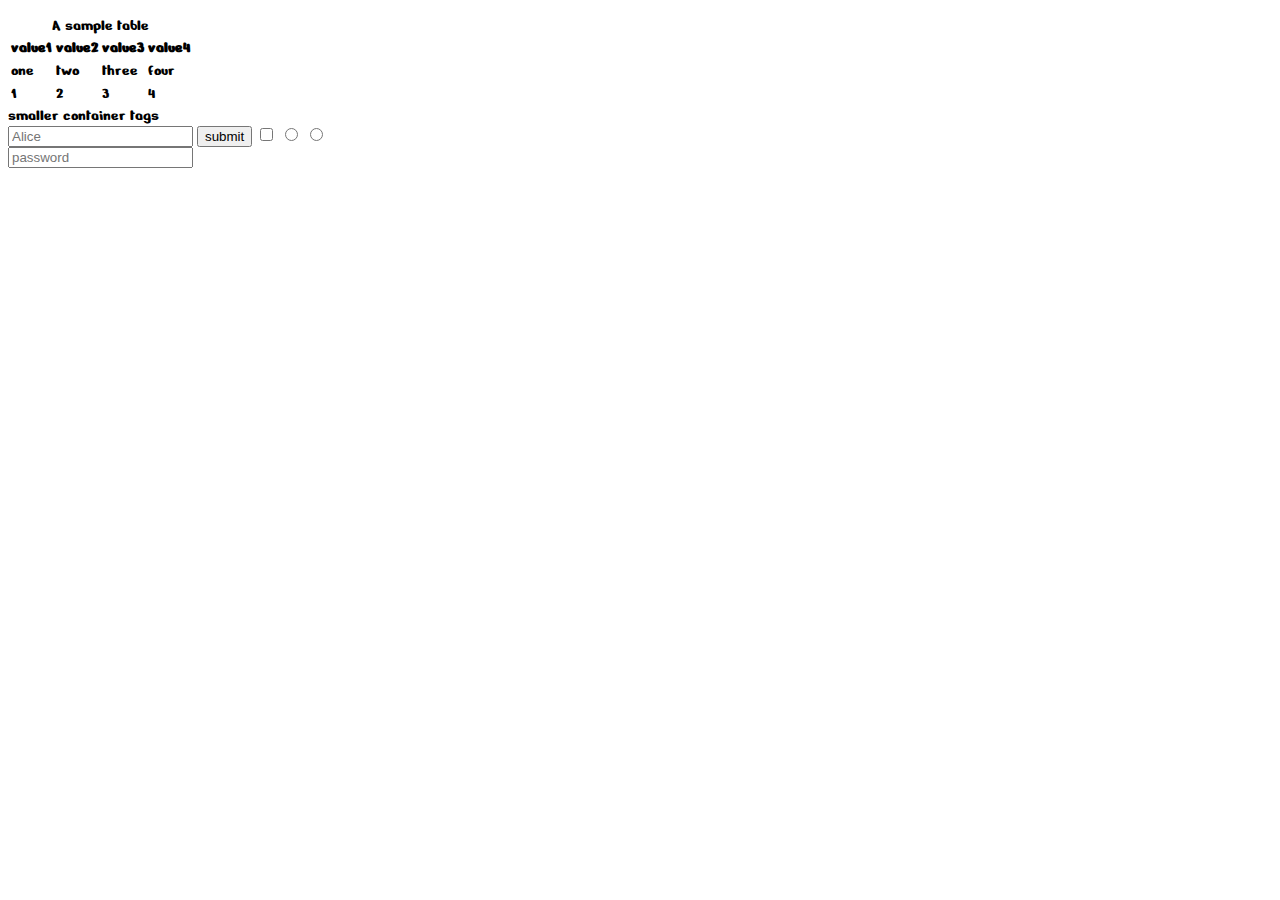
<file: index.html>
<!DOCTYPE html>
<html lang="en">
<head>
    <meta charset="UTF-8">
    <meta name="description" content="Demo webpage">
    <meta name="viewport" content="width=device-width, initial-scale=1.0">
    <title>Document</title>
    <link href="https://fonts.googleapis.com/css2?family=Lobster&display=swap" rel="stylesheet">
    <link href="https://fonts.googleapis.com/css2?family=Nerko+One&display=swap" rel="stylesheet">

    <style>
        body{
            font-family: Nerko one;
        }
    </style>
</head>
<body>
    <header>
        <nav>

        </nav>
    </header>

    <main>
        <article>

        </article>
        <dl>
            <dt></dt>
            <dd></dd>
        </dl>
        
        <table>
            <thead>
                <caption>A sample table</caption>
                <tr>
                    <th>value1</th>
                    <th>value2</th>
                    <th>value3</th>
                    <th>value4</th>
                </tr>
            </thead>
            <tbody>
                <tr>
                    <td>one</td>
                    <td>two</td>
                    <td>three</td>
                    <td>four</td>
                </tr>
                <tr>
                    <td>1</td>
                    <td>2</td>
                    <td>3</td>
                    <td>4</td>
                </tr>
            </tbody>
        </table>
        
        
        <div>
            smaller container tags
        </div>
        
        <form action="">
            <input type="text" placeholder="Alice">
            <input type="button" value="submit">
            <input type="checkbox">
            <input type="radio" name="a" value="a">
            <input type="radio" name="a" value="b">
        </form>
        
        <input type="password" placeholder="password">

    </main>
    
    <footer>

    </footer>
</body>
</html>
</file>
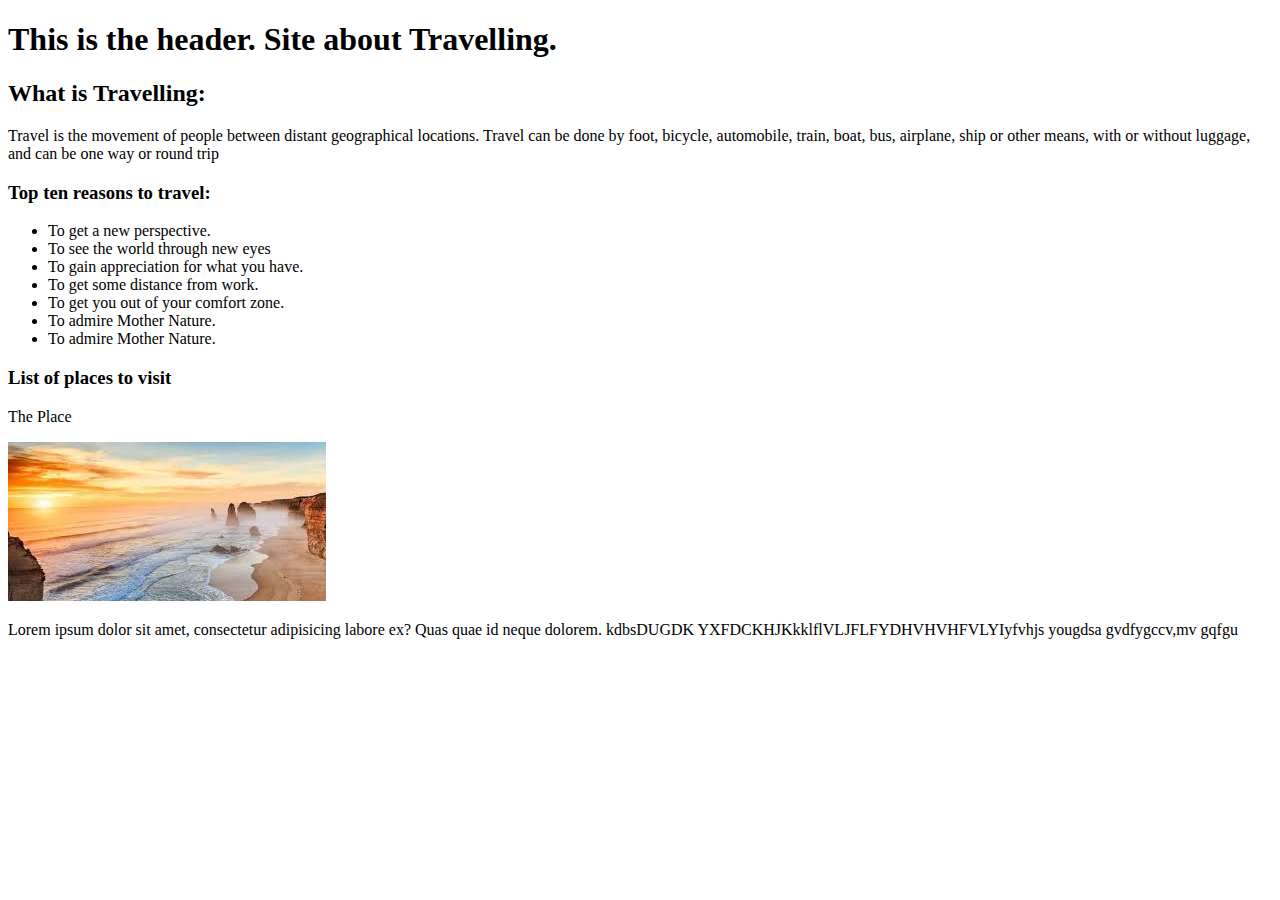
<file: sample.html>
<!DOCTYPE html>
<html lang="en">
    <head>
        <meta charset="UTF-8">
        <meta name="viewport" content="width=device-width, initial-scale=1.0">
        <title>Document</title>
    </head>
    <body>
        <header>
            <h1>This is the header. Site about Travelling.</h1>

        </header>

        <main>
            <section>
                <h2>What is Travelling:</h2>
                <p>
                    Travel is the movement of people 
                    between distant geographical locations. Travel can be done by foot, bicycle,
                    automobile, train, boat, bus, airplane, ship or other means, 
                    with or without luggage, and can be one way or round trip
                </p>
            </section>

            <article>
                <div>
                    <h3>Top ten reasons to travel:</h3>
                    <ul>
                        <li>To get a new perspective.</li>
                        <li>To see the world through new eyes</li>
                        <li>To gain appreciation for what you have.</li>
                        <li>To get some distance from work.</li>
                        <li>To get you out of your comfort zone.</li>
                        <li>To admire Mother Nature.</li>
                        <li>To admire Mother Nature.</li>
                    </ul>
                </div>

                <div>
                    <h3>List of places to visit</h3>
                    <p>The Place</p>
                    <img src="/images/img1.jpeg" alt="" srcset="">
                    <p>Lorem ipsum dolor sit amet, consectetur adipisicing
                        labore ex? Quas quae id neque dolorem.
                        kdbsDUGDK YXFDCKHJKkklflVLJFLFYDHVHVHFVLYIyfvhjs yougdsa
                        gvdfygccv,mv gqfgu
                    </p>
                </div>
            </article>

        </main>
    </body>

    <footer>
        
    </footer>
</html>
</file>
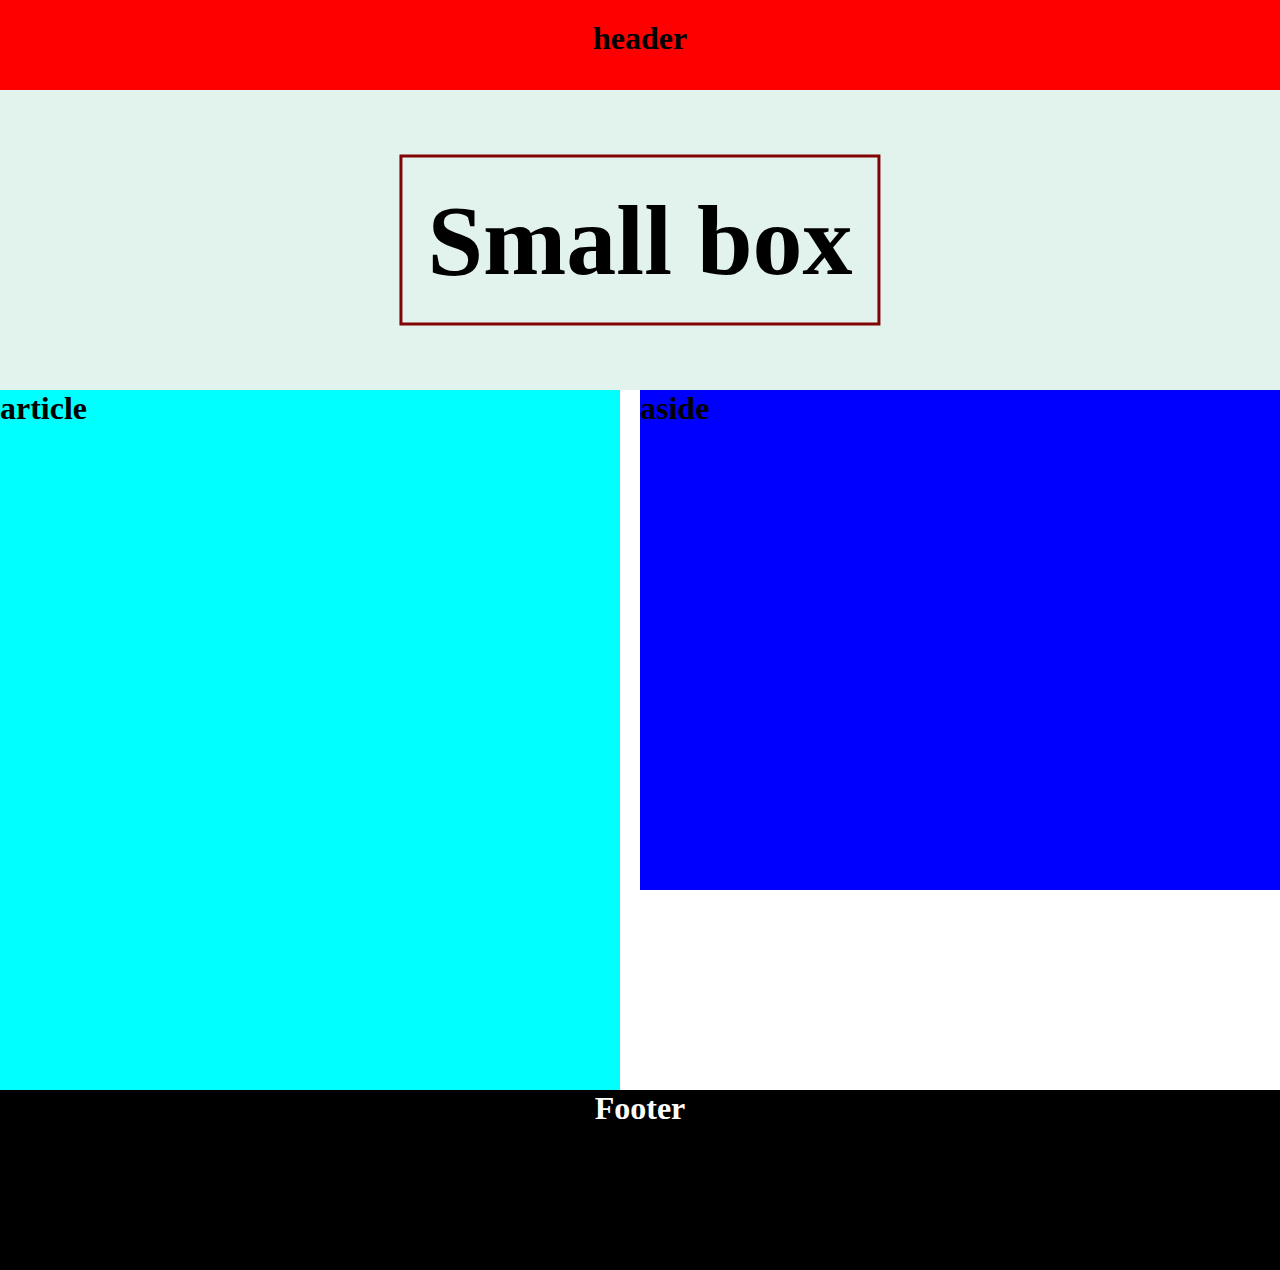
<file: sample1.html>
<html lang="en">
<head>
    <meta charset="UTF-8">
    <meta name="viewport" content="width=device-width, initial-scale=1.0">
    <title>Document</title>
    <link rel="stylesheet" href="samp.css">
</head>
<body>
    <header>
        <h1>header</h1>
    </header>

    <main>
        <section class="small-box">
            <h1>Small box</h1>
        </section>
        
        <div class="container">
            <article>
                <h1>article</h1>
            </article>

            <aside>
                <h1>aside</h1>
            </aside>
        </div>
    </main>

    <footer>
        <h1>Footer</h1>
    </footer>
</body>
</html>
</file>
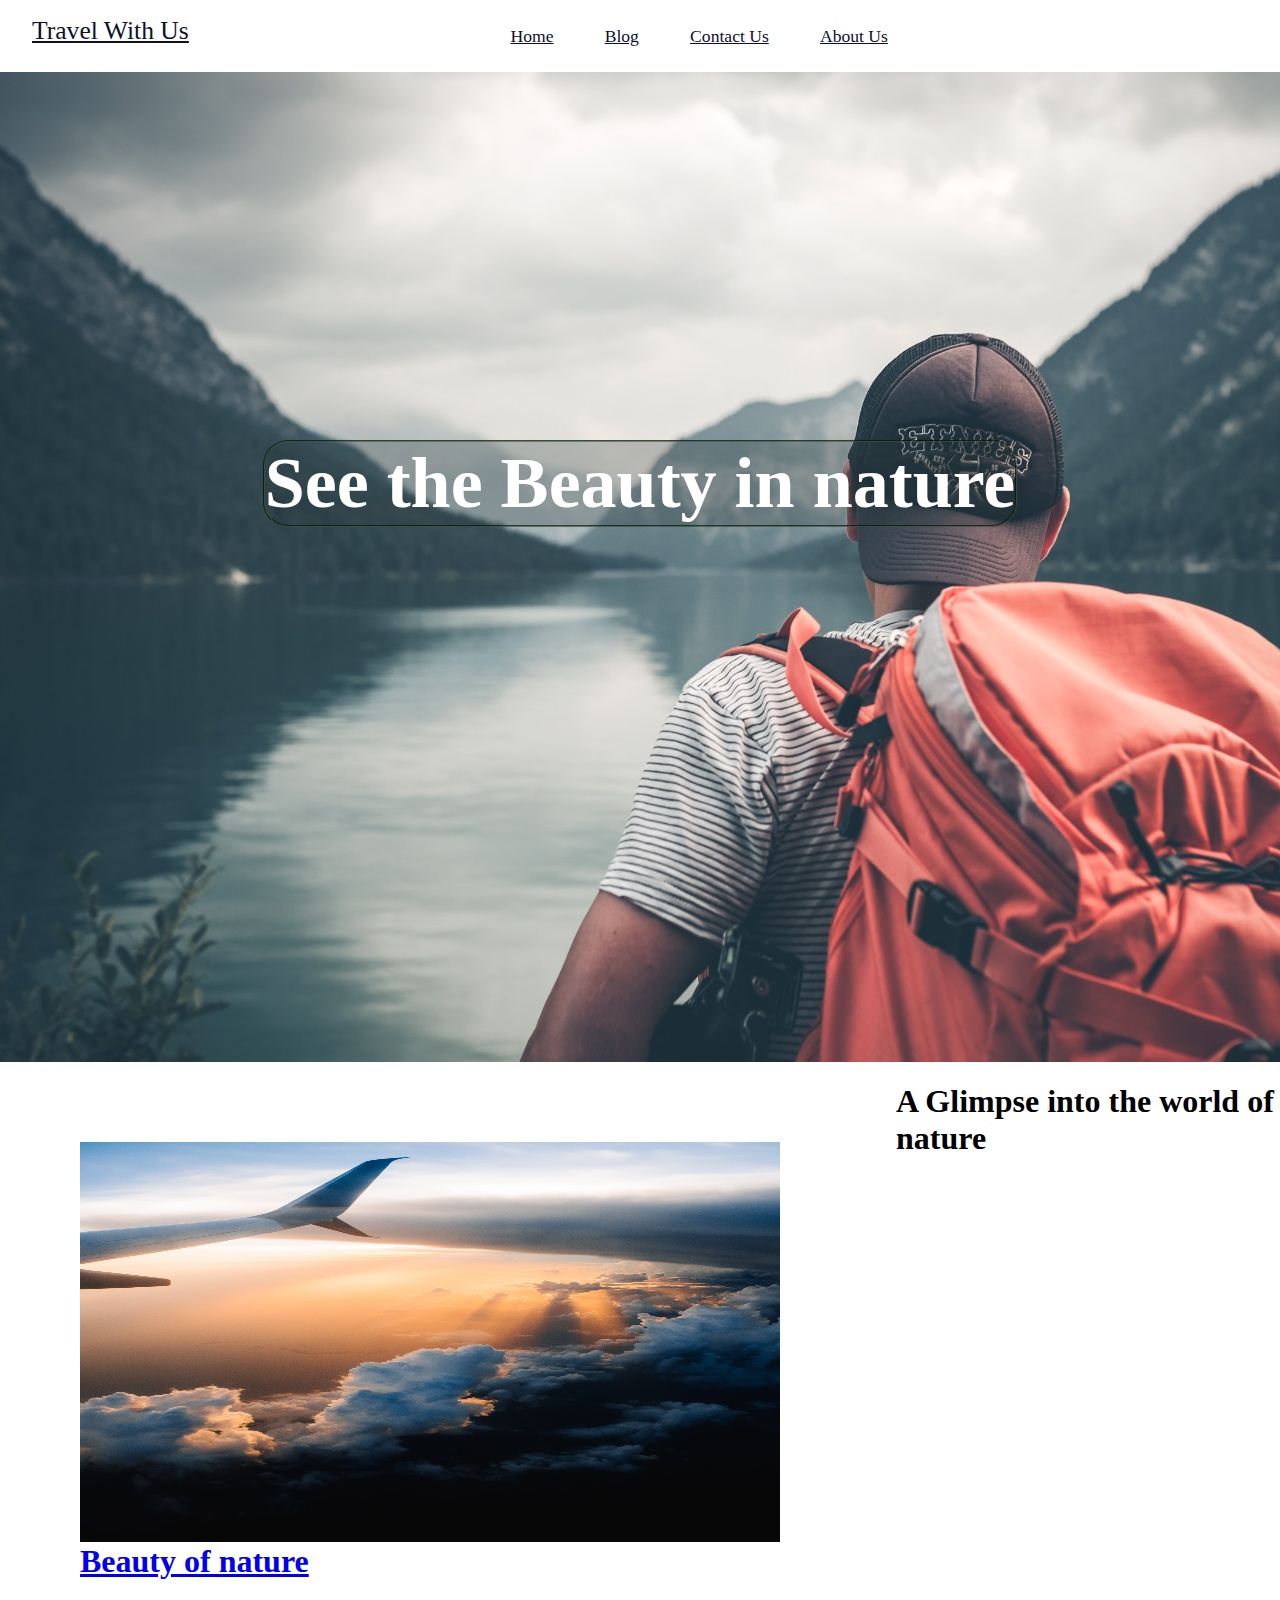
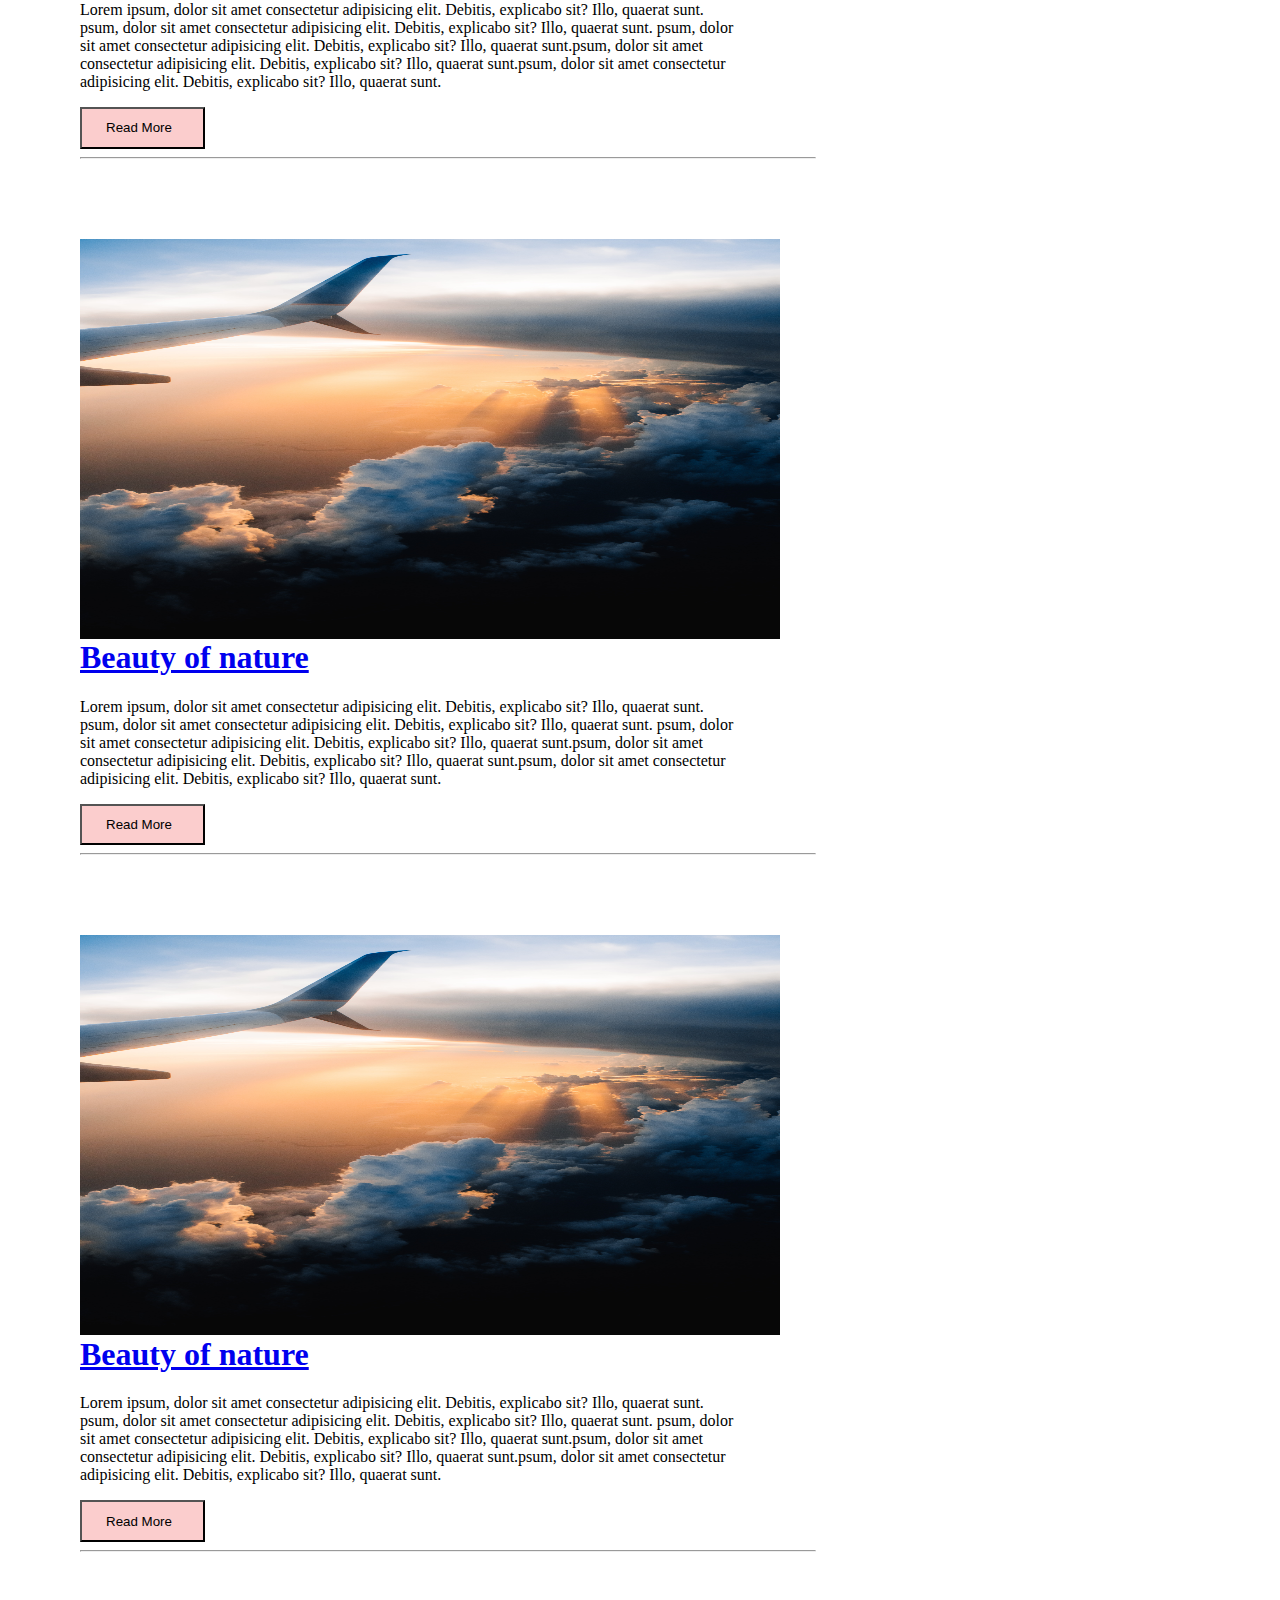
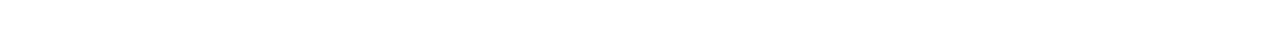
<file: travel.html>
<!DOCTYPE html>
<html lang="en">

<head>
    <meta charset="UTF-8">
    <meta name="viewport" content="width=device-width, initial-scale=1.0">
    <title>Document</title>
    
    <link rel="stylesheet" href="style.css">

    <link rel="stylesheet" href="https://pro.fontawesome.com/releases/v5.10.0/css/all.css"
        integrity="sha384-AYmEC3Yw5cVb3ZcuHtOA93w35dYTsvhLPVnYs9eStHfGJvOvKxVfELGroGkvsg+p" crossorigin="anonymous" />
</head>

<body>

    <!-- NAVIGATION -->
    <header>
        <nav class="nav">
            <div class="nav-menu flex-row">

                <div class="nav-brand">
                    <a href="#" class="nav-links">Travel With Us</a>
                </div>


                <div class="nav-items">
                    <a class="nav-links" href="#">Home</a>
                    <a class="nav-links" href="#">Blog</a>
                    <a class="nav-links" href="#">Contact Us</a>
                    <a class="nav-links" href="#">About Us</a>
                </div>

                <div class="social">
                    <a href="#"><i class="fab fa-facebook-f "></i></a>
                    <a href="#"><i class="fab fa-instagram"></i></a>
                    <a href="#"><i class="fab fa-twitter"></i></a>
                    <a href="#"><i class="fab fa-youtube"></i></a>
                </div>

            </div>
        </nav>
    </header>
    <!--XXXX NAVIGATION XXXX -->


    <main>

        <section class="intro">
            <div class="intro-caption">
                <h1>See the Beauty in nature </h1>
            </div>

        </section>

        <section class="container">
            <article class="places">
                    <div class="place-content">
                        <div class="place-image">
                            <div class ="img">
                                <img  src="/images/back.jpg" width="700px" height="400px">
                            </div>
                        </div>

                        <div class="place-title">
                           <h1> <a href="#">Beauty of nature</a></h1>
                            <p>Lorem ipsum, dolor sit amet consectetur adipisicing elit. Debitis, explicabo sit? Illo, quaerat sunt. psum, dolor
                                sit amet consectetur adipisicing elit. Debitis, explicabo sit? Illo, quaerat sunt. psum, dolor sit amet
                                consectetur
                                adipisicing elit. Debitis, explicabo sit? Illo, quaerat sunt.psum, dolor sit amet consectetur adipisicing elit.
                                Debitis, explicabo sit? Illo, quaerat sunt.psum, dolor sit amet consectetur adipisicing elit. Debitis, explicabo
                                sit? Illo, quaerat sunt.
                            </p>
                            <button class="btn">Read More &nbsp;<i class="fas fa-long-arrow-alt-right"></i></button>
                        </div>
                        <hr>
                    </div>
                    <div class="place-content">
                        <div class="place-image">
                            <div class ="img">
                                <img  src="/images/back.jpg" width="700px" height="400px">
                            </div>
                        </div>

                        <div class="place-title">
                           <h1> <a href="#">Beauty of nature</a></h1>
                            <p>Lorem ipsum, dolor sit amet consectetur adipisicing elit. Debitis, explicabo sit? Illo, quaerat sunt. psum, dolor
                                sit amet consectetur adipisicing elit. Debitis, explicabo sit? Illo, quaerat sunt. psum, dolor sit amet
                                consectetur
                                adipisicing elit. Debitis, explicabo sit? Illo, quaerat sunt.psum, dolor sit amet consectetur adipisicing elit.
                                Debitis, explicabo sit? Illo, quaerat sunt.psum, dolor sit amet consectetur adipisicing elit. Debitis, explicabo
                                sit? Illo, quaerat sunt.
                            </p>
                            <button class="btn">Read More &nbsp;<i class="fas fa-long-arrow-alt-right"></i></button>
                        </div>
                        <hr>
                    </div>
                    <div class="place-content">
                        <div class="place-image">
                            <div class ="img">
                                <img  src="/images/back.jpg" width="700px" height="400px">
                            </div>
                        </div>

                        <div class="place-title">
                           <h1> <a href="#">Beauty of nature</a></h1>
                            <p>Lorem ipsum, dolor sit amet consectetur adipisicing elit. Debitis, explicabo sit? Illo, quaerat sunt. psum, dolor
                                sit amet consectetur adipisicing elit. Debitis, explicabo sit? Illo, quaerat sunt. psum, dolor sit amet
                                consectetur
                                adipisicing elit. Debitis, explicabo sit? Illo, quaerat sunt.psum, dolor sit amet consectetur adipisicing elit.
                                Debitis, explicabo sit? Illo, quaerat sunt.psum, dolor sit amet consectetur adipisicing elit. Debitis, explicabo
                                sit? Illo, quaerat sunt.
                            </p>
                            <button class="btn">Read More &nbsp;<i class="fas fa-long-arrow-alt-right"></i></button>
                        </div>
                        <hr>
                    </div>
                    

            </article>

            <aside>
                <div class="videos">
                    <h1>A Glimpse into the world of nature</h1>
                    <ul>
                        <li>
                            <iframe src="https://www.youtube.com/embed/YrNxPr4PKQo" frameborder="0"
                                allow="accelerometer; autoplay; clipboard-write; encrypted-media; gyroscope; picture-in-picture"
                                allowfullscreen>
                            </iframe>
                        </li>
                        <li>
                            <iframe src="https://www.youtube.com/embed/YrNxPr4PKQo" frameborder="0"
                                allow="accelerometer; autoplay; clipboard-write; encrypted-media; gyroscope; picture-in-picture"
                                allowfullscreen>
                            </iframe>
                        </li>
                        <li>
                            <iframe src="https://www.youtube.com/embed/YrNxPr4PKQo" frameborder="0"
                                allow="accelerometer; autoplay; clipboard-write; encrypted-media; gyroscope; picture-in-picture"
                                allowfullscreen>
                            </iframe>
                        </li>
                    </ul>



                </div>
            </aside>
        </section>
    </main>


</body>



</html>
</file>
<file: samp.css>
* {
    padding: 0;
    margin: 0;
}


header {
    background-color: red;
    height: 10vh;
    width: 100%;
    text-align: center;
}

header h1 {
    padding-top: 20px;
}

.small-box {
    position: relative;
    margin: 0;
    width: 100%;
    height: 300px;
    background-color: rgba(115, 194, 167, 0.205);
}

.small-box h1{
    border: 3px solid #810303;
    position: absolute;
    top: 50%;
    left: 50%;
    padding: 25px;
    transform: translate(-50%, -50%); 
    font-size: 100px;  
}

.container {
    display: grid;
    grid-template-columns: 50% 50%;
}

.container article {
    background-color: aqua;
    height: 700px;
    margin-right: 20px;
}

.container aside {
    background-color: blue;
    height: 500px;
}

footer {
    text-align: center;
    height: 20vh;
    color: white;
    background-color: black;
}
</file>
<file: style.css>
/* GENERAL STYLES */

body {
    margin: 0;
    box-sizing: border-box;
}
a       
a {
    text-decoration: none;
}

ul {
    list-style: none;
}

.flex-row {
    display: flex;
    flex-direction: row;
    flex-wrap: wrap;
}

/* END OF GENERAL STYLE */

/* START OF NAV STYLE */

.nav {
    background-color: white;
    padding: 0 2rem;
    height: 0rem;
    min-height: 8vh;
}

.nav .nav-menu {
    justify-content: space-between;
}

.nav .nav-menu .nav-brand a {
    font-size: 1.6rem;
    padding: 1rem 0;
    display: block;
    font-size: 1.6rem;
}

.nav-items {
    display: flex;
    margin: 0;
}

.nav-links {
    /* float: right; */
    font-size: 3rem;
    padding: 1.6rem;
    font-family: Impact;
    font-size: 1.1rem;
    position: relative;
    color: rgb(14, 16, 47);
}

.nav .social {
    padding: 1.4rem 0;
}

.nav .social i {
    color: rgb(82, 64, 40);
    padding: 0.1rem 0.3rem;
}

/* END OF NAV STYLE */

/* MAIN PAGE DESIGNS */

.container {
    /* margin-top: 30px; */
    display: grid;
    grid-template-columns: 70% 30%;
}

.intro {
    background-image: url(/images/back1.jpg);
    background-size: cover;
    height: 110vh;
    display: flex;
    justify-content: center;
}

.intro-caption {
    padding-top: 20rem;
}

.intro-caption h1 {
    font-size: 4.5rem;
    border: 2px groove rgba(58, 93, 58, 0.63);
    border-radius: 25px;
    color: white;
    background-color: rgba(43, 56, 56, 0.267);
}

main .container .places {
    width: 100%;
}

.place-content {
    margin: 5rem;
}

main .place-content .place-image>.img {
    margin-bottom: -2.5rem;
    width: 100%;
    transition: 1s ease;
}

.place-title {
    margin-top: 2.3rem;
}

.place-title>p {
    width: 90%;
}

.place-title>.btn {
    border-radius: 0;
    padding: .7rem 1.5rem;
    background: rgba(240, 51, 51, 0.246);
}

/* END OF MAIN PAGE DESIGNS */
</file>
